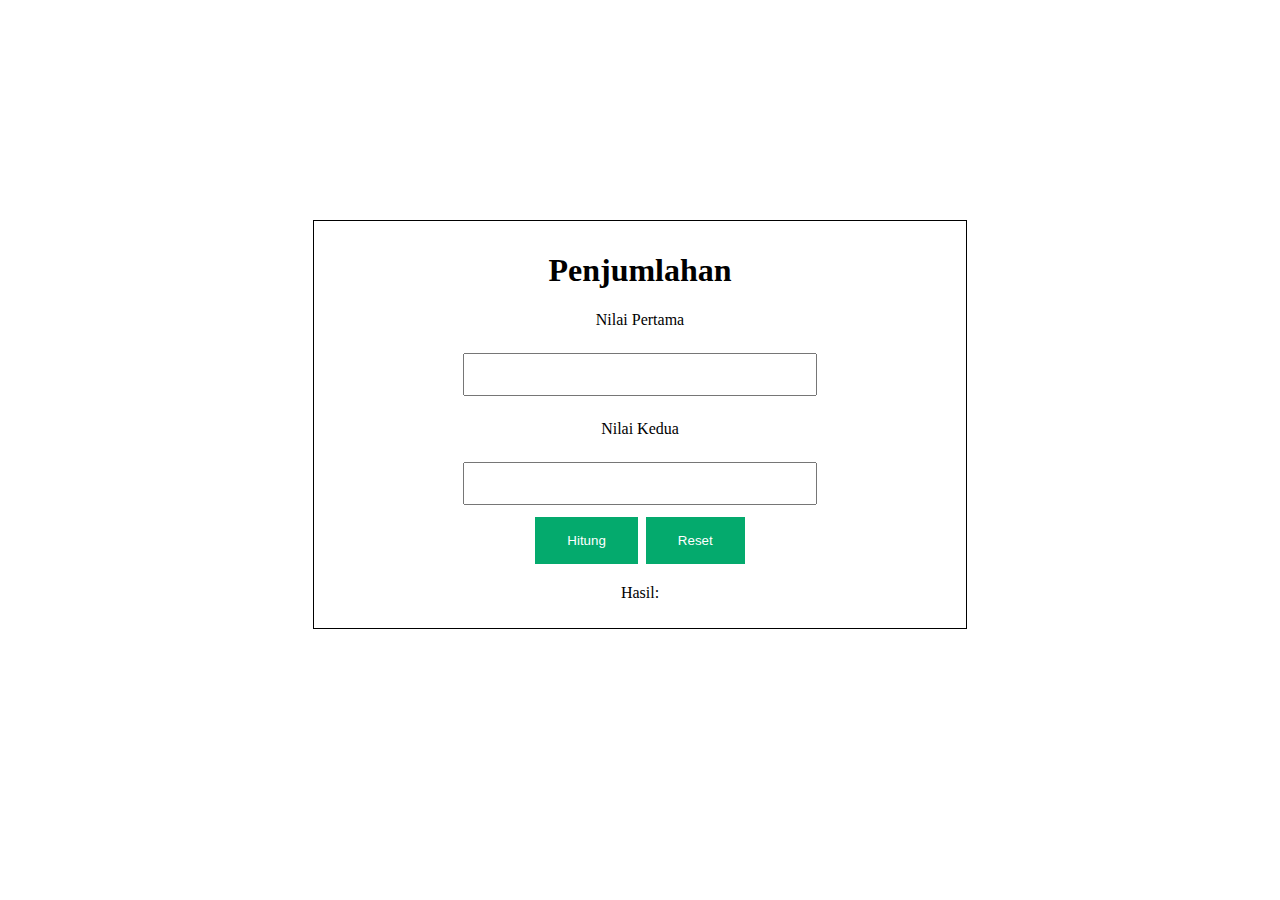
<file: Modul2Codelab2/index.html>
<html>
	<head>
		<title>Penjumlahan</title>
        <link rel="stylesheet" href="css/styles.css">
	</head>
	<body>
        <div class="container">
            <form id="myForm" onsubmit="jumlah(event)">
                <h1>Penjumlahan</h1>
                <p>Nilai Pertama</p>
                <input type="text" name="nilai" id="nilai1"><br/>
                <p>Nilai Kedua</p>
                <input type="text" name="nilai" id="nilai2"><br/>
                <input type="submit" value="Hitung">
                <input type="button" value="Reset" onclick="resetForm()">

                <p>Hasil: <span id="hasil"></span></p>
            </form>
        </div>
 
		<script>
		function jumlah(event){
            // Mencegah halaman refresh saat submit
            event.preventDefault();

            // Mengambil nilai input
            var satu = document.getElementById('nilai1').value;
            var dua = document.getElementById('nilai2').value;

            // Konversi string ke integer dan menjumlahkannya
            var total = parseInt(satu) + parseInt(dua);

            // Menampilkan hasil ke elemen dengan id 'hasil'
            document.getElementById('hasil').innerHTML = total;
        }

        function resetForm() {
            // Menghapus nilai input
            document.getElementById('nilai1').value = '';
            document.getElementById('nilai2').value = '';
            
            // Mengosongkan hasil
            document.getElementById('hasil').innerHTML = '';
        }

		</script>
	</body>
</html>
</file>
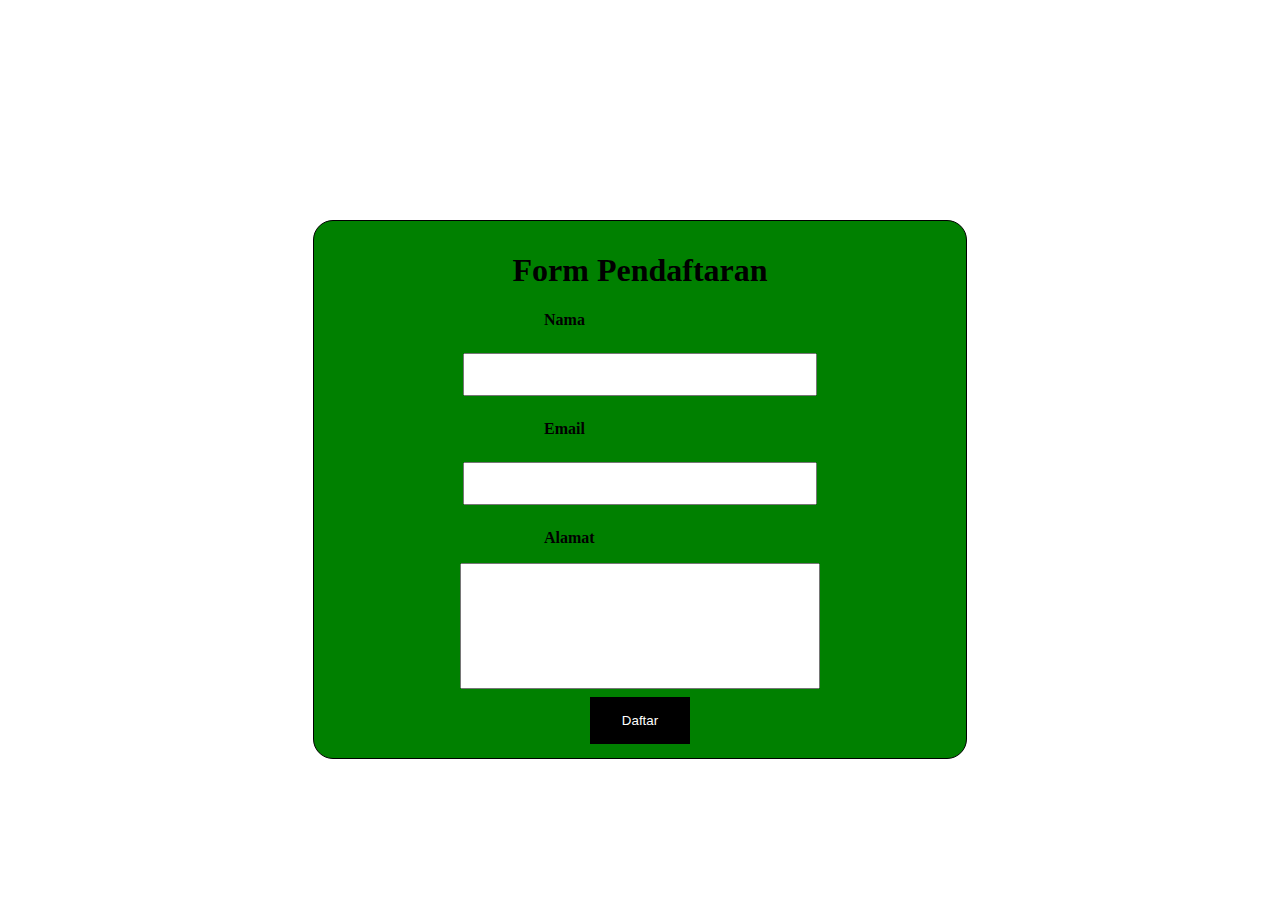
<file: Modul2Codelab3/index.html>
<!DOCTYPE html>
<html lang="en">
<head>
    <meta charset="UTF-8">
    <meta name="viewport" content="width=device-width, initial-scale=1.0">
    <title>Document</title>
    <link rel="stylesheet" href="css/styles.css">
</head>
<body>
    <div class="container">
        <h1>Form Pendaftaran</h1>
        <form name="myForm" onsubmit="return validateForm()" method="post" action="test.html">

                <p>Nama</p>
                <input type="text" name="name">
                <p>Email</p>
                <input type="text" name="email">
                <p>Alamat</p>
                <textarea id="txtArea" name="alamat"></textarea><br/>
                <input type="submit" value="Daftar">

        </form>
    </div>
    
</body>
<script>
    function validateForm() {
        let name = document.forms["myForm"]["name"].value;
        let email = document.forms["myForm"]["email"].value;
        let alamat = document.forms["myForm"]["alamat"].value;
        
        // Periksa apakah kedua field kosong
        if (name === "" && email === "" && alamat === "") {
            alert("Semua data harus diisi.");
            return false;
        }
        
        // Periksa apakah hanya nama yang kosong
        if (name === "") {
            alert("Nama harus diisi.");
            return false;
        }
        
        // Periksa apakah hanya email yang kosong
        if (email === "") {
            alert("Email harus diisi.");
            return false;
        }

        if (alamat === "") {
            alert("Alamat harus diisi.");
            return false;
        }
    }
</script>
</html>
</file>
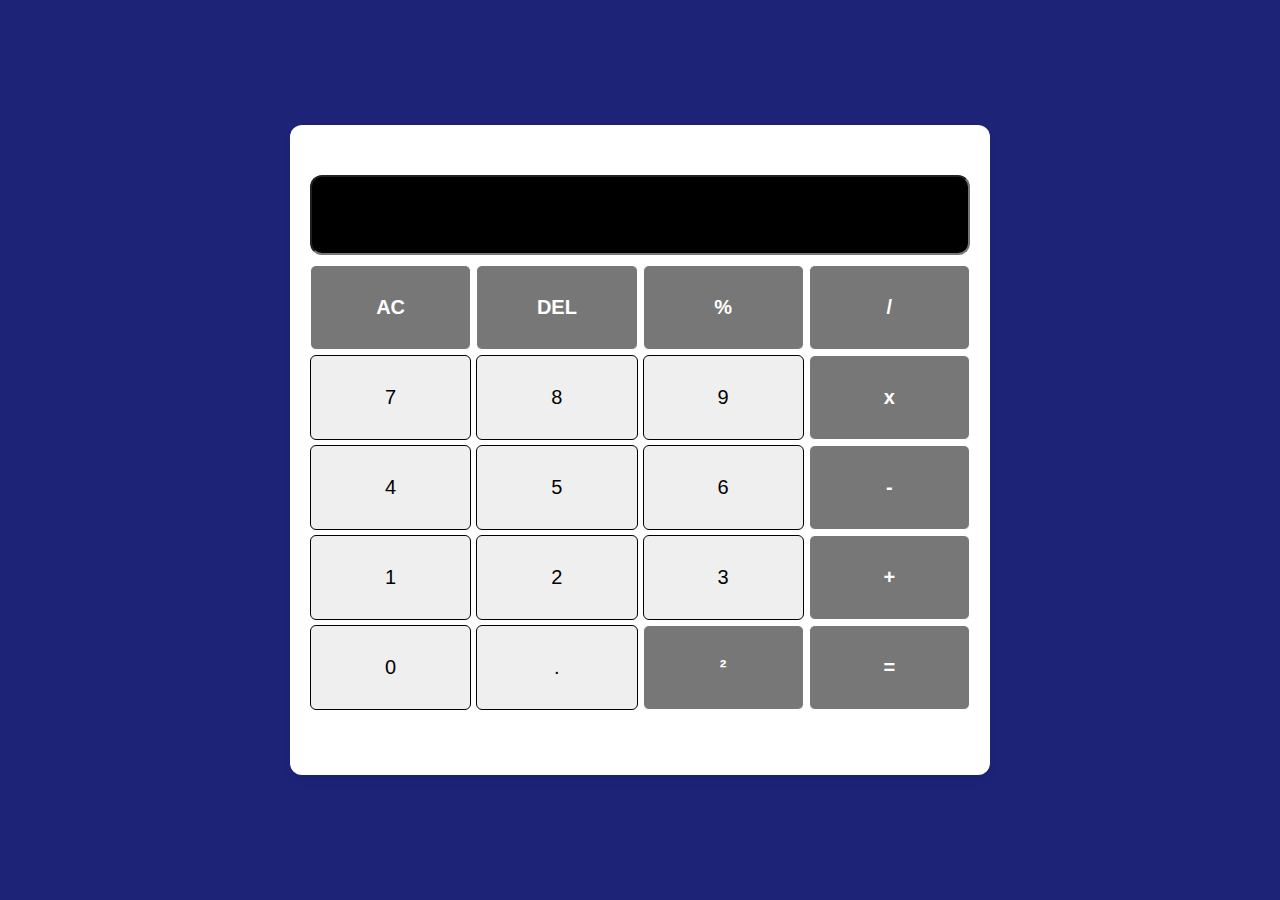
<file: Modul2Tugas1/index.html>
<!DOCTYPE html>
<html lang="en">
<head>
    <meta charset="UTF-8">
    <meta name="viewport" content="width=device-width, initial-scale=1.0">
    <title>Calculator</title>
    <link rel="stylesheet" href="css/style.css"/>
</head>
<body>
    <div class="container">
        <input type="text" class="display" />
    
        <div class="buttons">
            <button class="operator" data-value="AC">AC</button>
            <button class="operator" data-value="DEL">DEL</button>
            <button class="operator" data-value="%">%</button>
            <button class="operator" data-value="/">/</button>
    
            <button data-value="7">7</button>
            <button data-value="8">8</button>
            <button data-value="9">9</button>
            <button class="operator" data-value="*">x</button>
    
            <button data-value="4">4</button>
            <button data-value="5">5</button>
            <button data-value="6">6</button>
            <button class="operator" data-value="-">-</button>
    
            <button data-value="1">1</button>
            <button data-value="2">2</button>
            <button data-value="3">3</button>
            <button class="operator" data-value="+">+</button>
    
            <button data-value="0">0</button>
            <button data-value=".">.</button>
            <button class="operator" data-value="²">²</button>
            <button class="operator" data-value="=">=</button>
        </div>
    </div>
    

    <script src="java/script.js"></script>
</body>
</html>
</file>
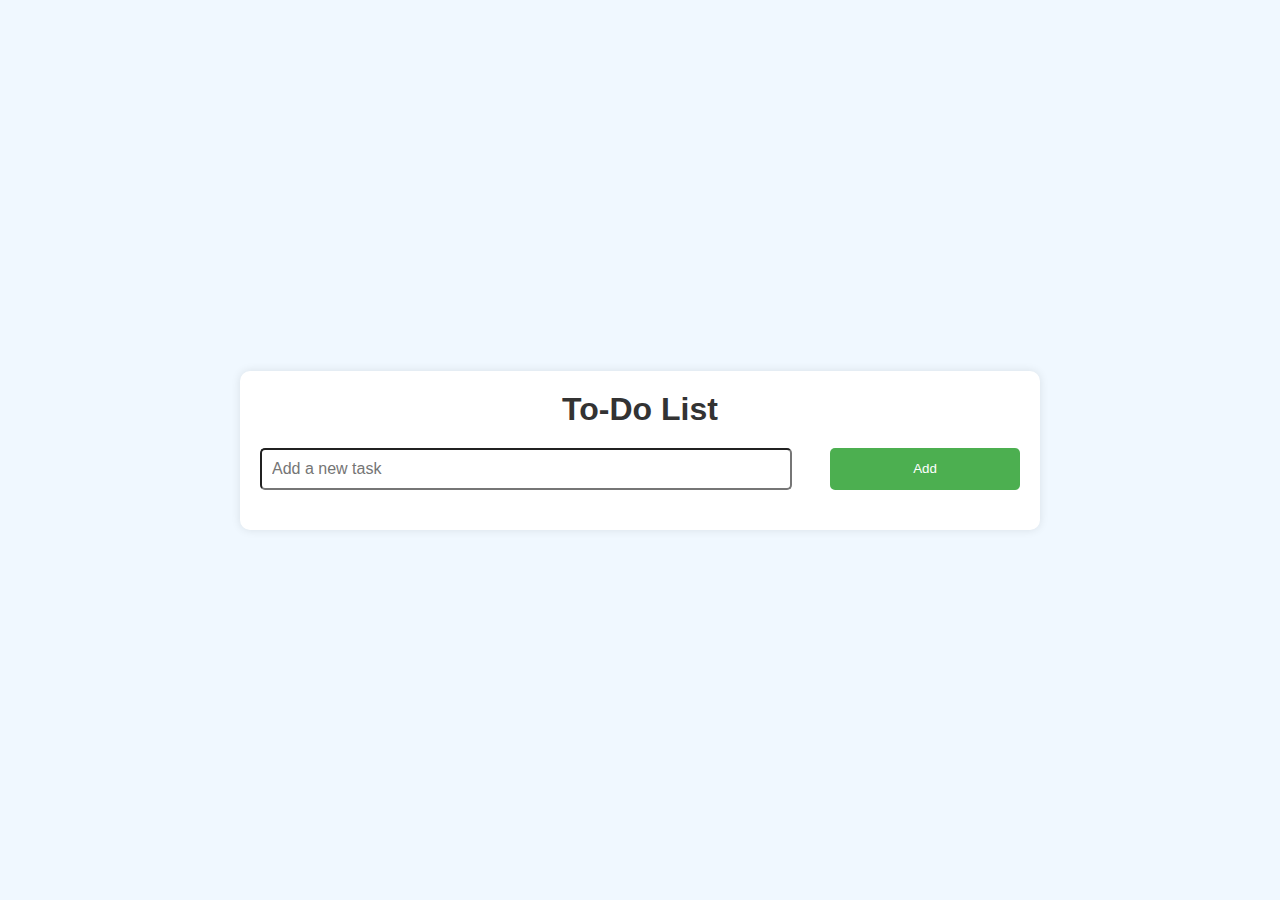
<file: Modul2Tugas2/index.html>
<!DOCTYPE html>
<html lang="en">
<head>
    <meta charset="UTF-8">
    <meta name="viewport" content="width=device-width, initial-scale=1.0">
    <title>To-Do List</title>
    <link rel="stylesheet" href="style.css">
</head>
<body>
    <div class="container">
        <h1>To-Do List</h1>
        <div class="input-container">
            <input type="text" id="todo-input" placeholder="Add a new task">
            <button id="add-button">Add</button>
        </div>
        <ul id="todo-list"></ul>
    </div>

    <script src="script.js"></script>
</body>
</html>
</file>
<file: Modul2Codelab2/css/styles.css>
.container {
    margin: auto;
    margin-top: 220px;
    text-align: center;
    width: 50%;
    border: 0.5px solid black;
    padding: 10px;
}

input[type=text] {
    width: 56%;
    padding: 12px 20px;
    margin: 8px 0;
    box-sizing: border-box;
  }

input[type=button], input[type=submit]{
    background-color: #04AA6D;
    border: none;
    color: white;
    padding: 16px 32px;
    text-decoration: none;
    margin: 4px 2px;
    cursor: pointer;
  }
</file>
<file: Modul2Codelab3/css/styles.css>
.container {
    margin: auto;
    margin-top: 220px;
    width: 50%;
    border: 0.5px solid black;
    padding: 10px;
    border-radius: 20px;
    text-align: center;
    background-color: green;
}

.container p {
  text-align: left;
  padding-left: 220px;
  font-weight: 800;
}

input[type=text] {
    width: 56%;
    padding: 12px 20px;
    margin: 8px 0;
    box-sizing: border-box;
  }

  input[type=button], input[type=submit]{
    background-color: black;
    border: none;
    color: white;
    padding: 16px 32px;
    text-decoration: none;
    margin: 4px 2px;
    cursor: pointer;
  }

  textarea {
    width: 56%;
    height: 120px;
    resize: none;
  }
</file>
<file: Modul2Tugas1/css/style.css>
* {
    margin: 0;
    padding: 0;
    box-sizing: border-box;
    font-family: "Poppins", sans-serif;
}

body {
    height: 100vh;
    display: flex;
    align-items: center;
    justify-content: center;
    background: #1d2377;
}

.container {
    position: relative;
    width: 700px;
    height: 650px;
    border-radius: 12px;
    padding: 50px 20px 20px;
    background: #fff;
    box-shadow: 0 5px 10px rgba(0, 0, 0, 0.05);

}

.display {
    height: 80px;
    width: 100%;
    margin-bottom: 10px;
    font-size: 25px;
    outline: none;
    border-radius: 12px;
    text-align: right;
    color: #ffffff;
    pointer-events: none;
    background-color: #000;
    padding: 20px;
}

.buttons {
    display: grid;
    grid-gap: 5px;
    grid-template-columns: repeat(4, 1fr);
}

.buttons button {
    padding: 30px;
    border-radius: 6px;
    border: 1px solid;

    font-size: 20px;
    cursor: pointer;

}

.buttons button:active {
    transform:scale(0.99);
}

.operator {
    color: #ffffff;
    font-weight: 600;
    background-color: #777777;
}
</file>
<file: Modul2Tugas2/style.css>
* {
    margin: 0;
    padding: 0;
    box-sizing: border-box;
    font-family: Arial, sans-serif;
}

body {
    background-color: #f0f8ff;
    display: flex;
    justify-content: center;
    align-items: center;
    height: 100vh;
}

.container {
    background-color: #fff;
    padding: 20px;
    border-radius: 10px;
    box-shadow: 0 0 10px rgba(0, 0, 0, 0.1);
    width: 800px;
}

h1 {
    text-align: center;
    margin-bottom: 20px;
    color: #333;
}

.input-container {
    display: flex;
    justify-content: space-between;
    margin-bottom: 20px;
}

#todo-input {
    width: 70%;
    padding: 10px;
    font-size: 16px;
    border-radius: 5px;
}

#add-button {
    width: 25%;
    padding: 10px;
    background-color: #4CAF50;
    color: white;
    border: none;
    border-radius: 5px;
    cursor: pointer;
}

#add-button:hover {
    background-color: #45a049;
}


li {
    background-color: #d3ffe0;
    margin: 10px;
    padding: 10px;
    border-radius: 5px;
    display: flex;
    justify-content: space-between;
    align-items: center;
}

li button {
    background-color: #ff1744;
    color: white;
    border: none;
    padding: 5px 10px;
    cursor: pointer;
    border-radius: 5px;
}

li button:hover {
    background-color: #d50000;
}

li .edit-btn {
    background-color: #1976d2;
    margin-right: 10px;
}

li .edit-btn:hover {
    background-color: #1565c0;
}
</file>
